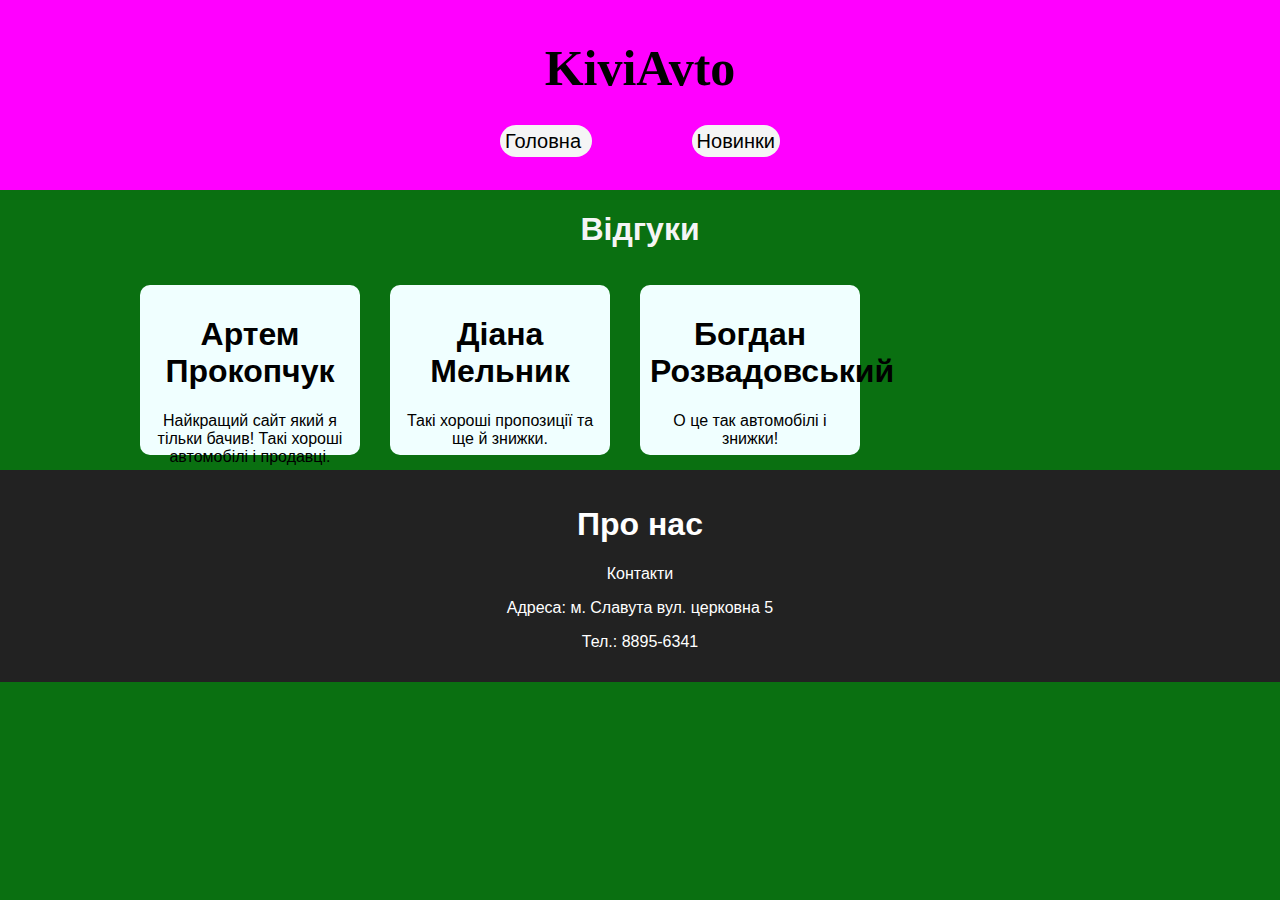
<file: after.html>
<html>
    <head>
        <title></title>
          <link rel="stylesheet" href="style.css">
    </head>
    <body>
        <header>
            <h1>KiviAvto</h1>
            <nav>
                <a href="index.html">Головна </a>
                <a href="before.html">Новинки </a>

            </nav>
            
        </header>
        <main>
            <h1>Відгуки</h1>
            <section>
                <article>
                    <h1 style="color:black">Артем Прокопчук</h1>
                    <p>Найкращий сайт який я тільки бачив! Такі хороші автомобілі і продавці.</p>
                </article>
                <article>
                    <h1 style="color:black">Діана Мельник</h1>
                    <p>Такі хороші пропозиції та ще й знижки.</p>
                </article>
                <article>
                    <h1 style="color:black">Богдан Розвадовський</h1>
                    <p>О це так автомобілі і знижки!</p>
                </article>
            </section>
        </main>
        <footer>
            <h1>Про нас</h1>
            <p>Контакти</p>
            <p>Адреса: м. Cлавута вул. церковна 5</p>
            <p>Тел.: 8895-6341</p>
        </footer>
    </body>
    
</html>
</file>
<file: style.css>
body {
    font-family: sans-serif;
    background-color:#0a7011;
    margin:0px;
}

header {
    background-color:magenta;
    margin:0px;
    text-align: center;
    padding:5px;
    height: 180px;
}

header h1 {
    font-size:50px;
    font-family:Cambria, Cochin, Georgia, Times, 'Times New Roman', serif;
}

nav a {
    text-decoration:none;
    margin:50px;
    background-color:whitesmoke;
    padding:5px;
    border-radius:50px;
    color:black;
    font-size:20px;
}

nav a:hover {
    font-size:25px;
    transition:0.2s linear;
    background-color:#0a7011;
    color:whitesmoke;
}

article {
    background-color: azure;
    height:150px;
    width:200px;
    text-align: center;
    margin:15px;
    padding:10px;
    border-radius:10px;

}

article img {
    height:80px;
}

section {
    display:flex;
    width:800px;
    justify-content: center;
    margin-left:100px;
}

main h1 {
    text-align: center;
    color:whitesmoke;
}

footer {
            background-color: #222;
            color: #fff;
            padding: 15px;
            text-align: center;
        }

        .info-banner {
            background-color: #f0f8ff;
            padding: 20px;
            margin-top: 30px;
            border-left: 5px solid #1e90ff;
        }
        .info-banner h2 {
            margin-top: 0;
        }
        .info-banner button {
            background-color: #1e90ff;
            color: white;
            border: none;
            padding: 10px 20px;
            cursor: pointer;
            border-radius: 5px;
        }
</file>
